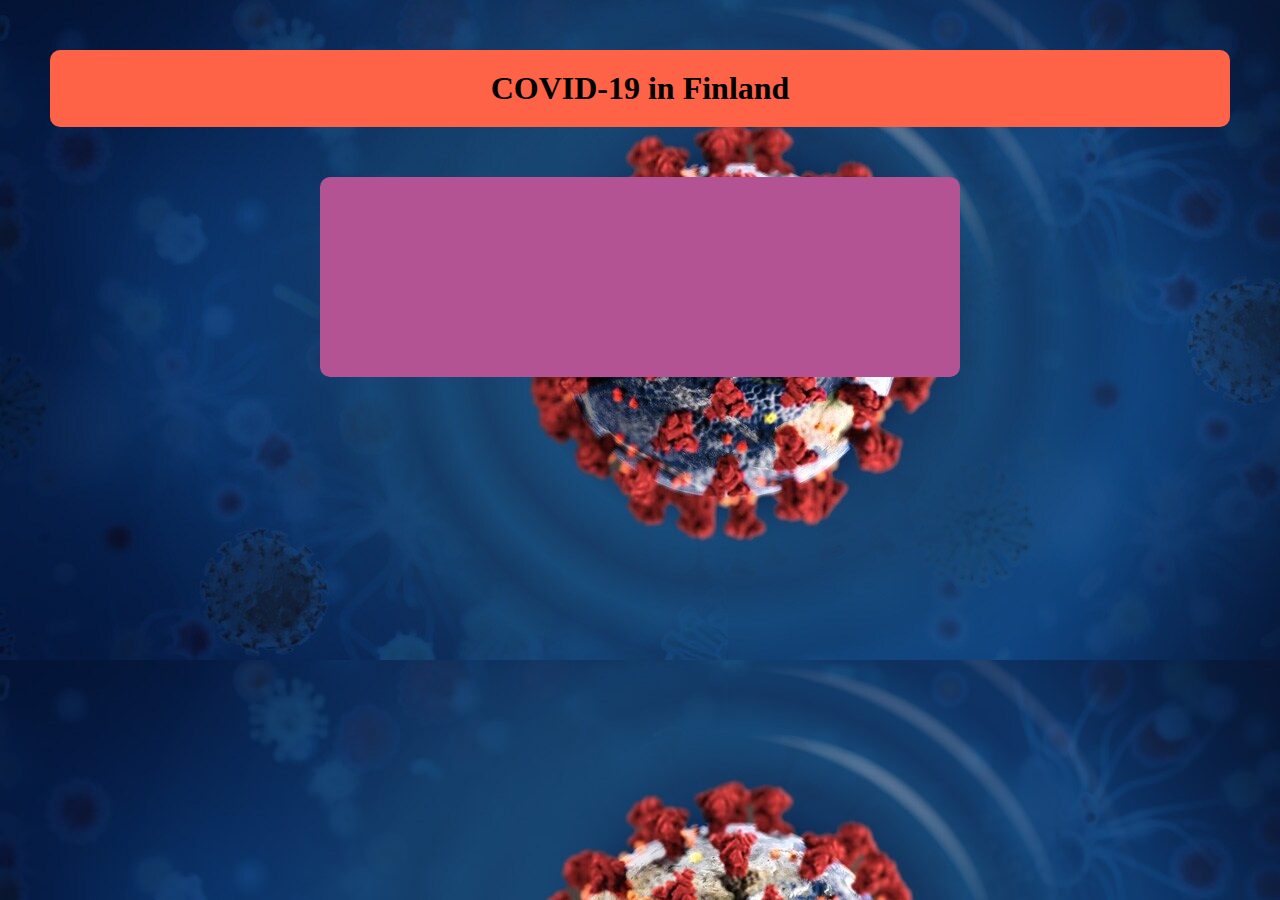
<file: index.html>
<!DOCTYPE html>
<html lang="en">

<head>
    <meta charset="UTF-8">
    <meta name="viewport" content="width=device-width, initial-scale=1.0">
    <link rel="stylesheet" href="./style.css">
    <title>Corona Finland</title>
</head>

<body>
    <h1 class='title'>COVID-19 in Finland</h1>
    <div id="root"> </div>
    
    <script src="./index.js"></script>
</body>
</html>
</file>
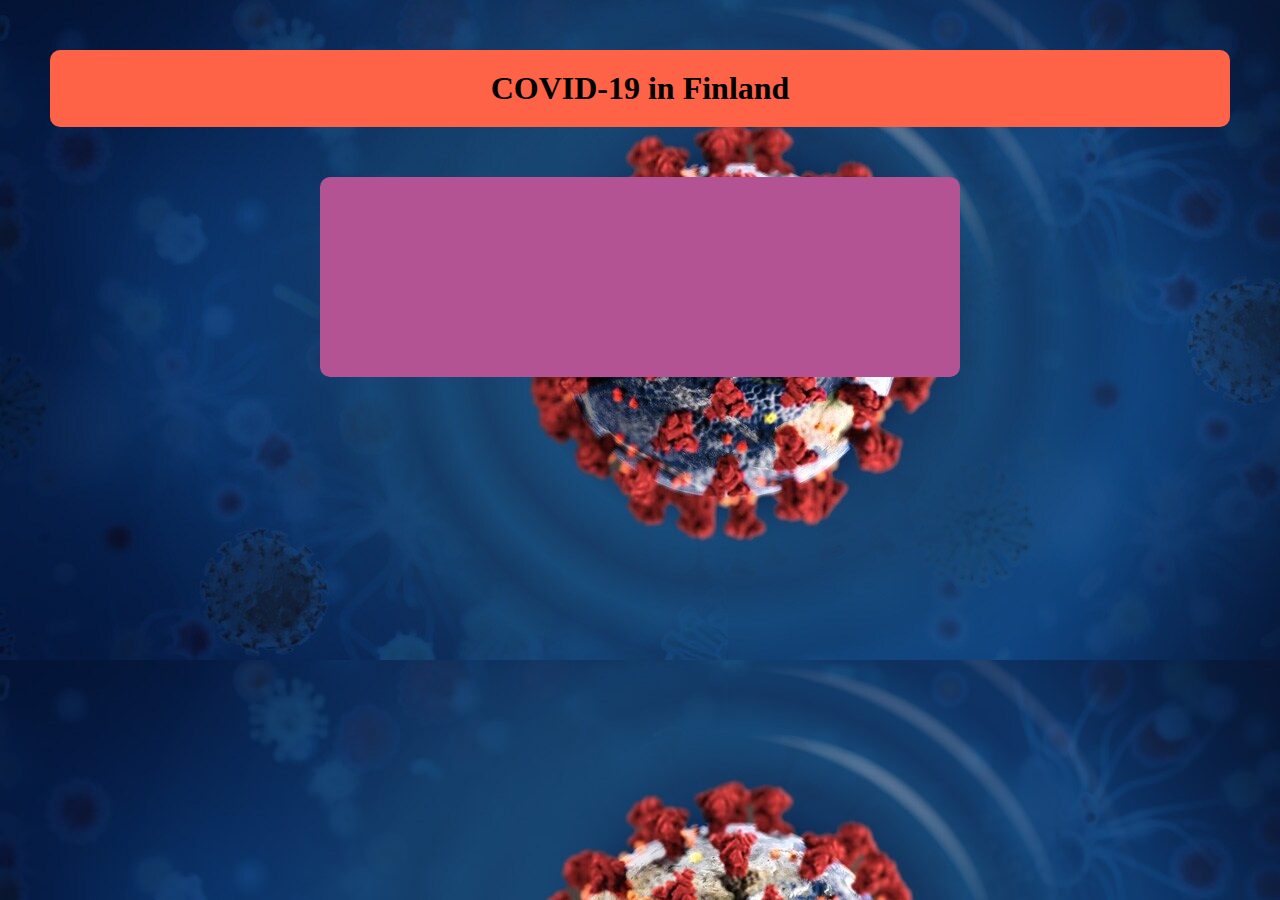
<file: corona.html>
<!DOCTYPE html>
<html lang="en">

<head>
    <meta charset="UTF-8">
    <meta name="viewport" content="width=device-width, initial-scale=1.0">
    <link rel="stylesheet" href="./corona.css">
    <title>Corona Finland</title>
</head>

<body>
    <h1 class='title'>COVID-19 in Finland</h1>
    <div id="root"> </div>
    
    <script src="./corona.js"></script>
</body>
</html>
</file>
<file: style.css>
*{
    margin: 0;
    padding: 0;
   
}

html{
    height: 100%;
    width:100%;
}
body{  
    
    background-image:url(./corona.jpeg);
}
.title{
    text-align: center; 
    background-color: tomato;
    padding: 20px;
    margin: 50px;
   border-radius: 10px;

}
.container{
    height: 200px;
    width: 500px;
    border-radius: 10px;
    background-color:rgb(179, 83, 147);
    display: block;
    margin-left: auto;
    margin-right: auto;
    width: 50%;    
}
#h2{
    padding-top: 30px;
    padding-bottom: 30px;;
    
}
</file>
<file: corona.css>
*{
    margin: 0;
    padding: 0;
   
}

html{
    height: 100%;
    width:100%;
}
body{  
    
    background-image:url(./corona.jpeg);
}
.title{
    text-align: center; 
    background-color: tomato;
    padding: 20px;
    margin: 50px;
   border-radius: 10px;

}
.container{
    height: 200px;
    width: 500px;
    border-radius: 10px;
    background-color:rgb(179, 83, 147);
    display: block;
    margin-left: auto;
    margin-right: auto;
    width: 50%;    
}
#h2{
    padding-top: 30px;
    padding-bottom: 30px;;
    
}
</file>
